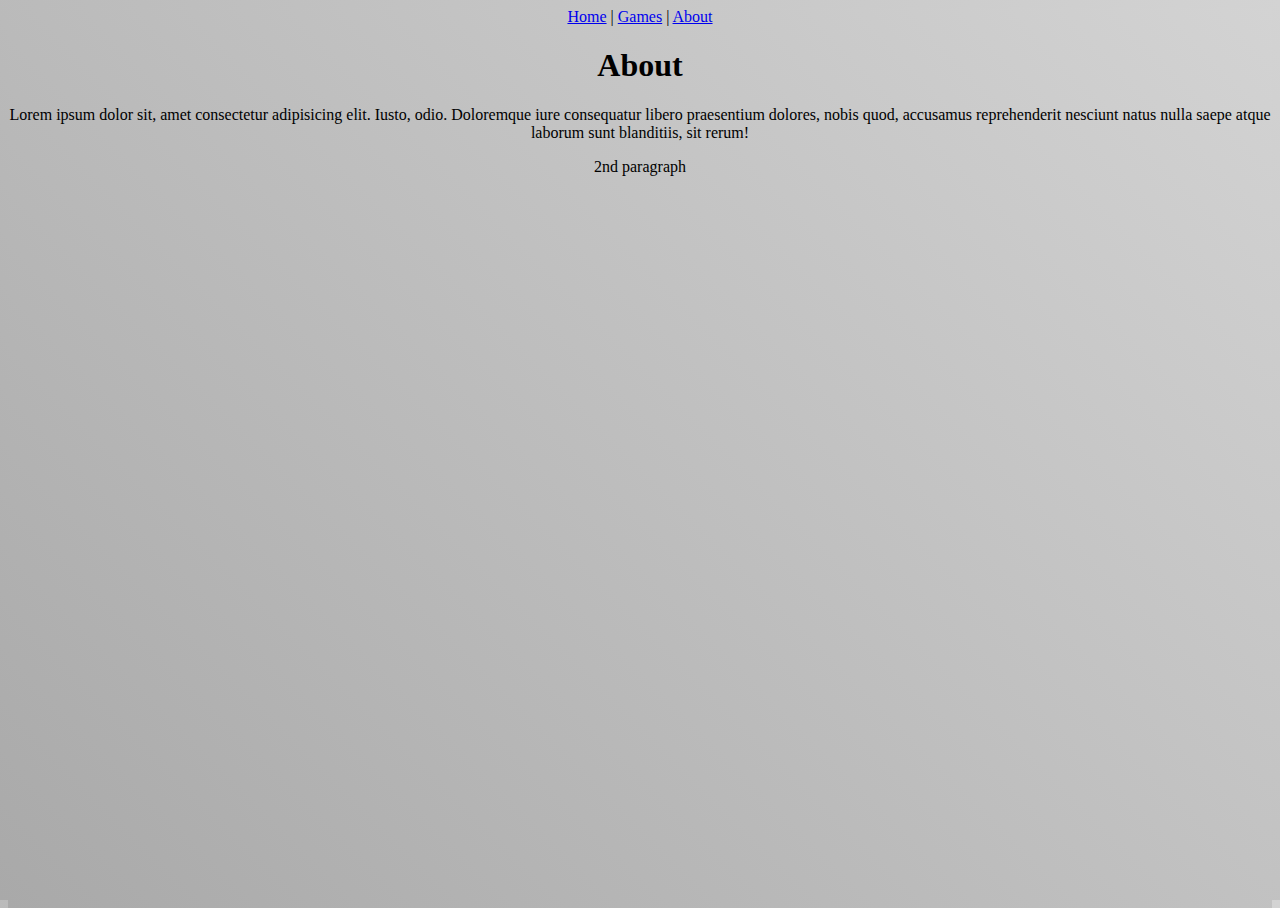
<file: about.html>
<!DOCTYPE html>
<html lang="en">

<head>
    <meta charset="UTF-8">
    <meta http-equiv="X-UA-Compatible" content="IE=edge">
    <meta name="viewport" content="width=device-width, initial-scale=1.0">
    <title>About</title>
    <script src="main.js"></script>
    <link rel="stylesheet" href="style.css">
    <link href="https://cdn.jsdelivr.net/npm/bootstrap@5.3.0/dist/css/bootstrap.min.css" rel="stylesheet" integrity="sha384-9ndCyUaIbzAi2FUVXJi0CjmCapSmO7SnpJef0486qhLnuZ2cdeRhO02iuK6FUUVM" crossorigin="anonymous">

</head>

<body>
<nav>
    <a href="index.html">Home</a>
    <span>|</span>
    <a href=""></a>
    <a href="games.html">Games</a>
    <span>|</span>
    <a href="about.html">About</a>
</nav>

    <h1>About</h1>
    <p>Lorem ipsum dolor sit, amet consectetur adipisicing elit. Iusto, odio. Doloremque iure consequatur libero praesentium dolores, nobis quod, accusamus reprehenderit nesciunt natus nulla saepe atque laborum sunt blanditiis, sit rerum!</p>
    <p>2nd paragraph</p>
   
</body>

</html>
</file>
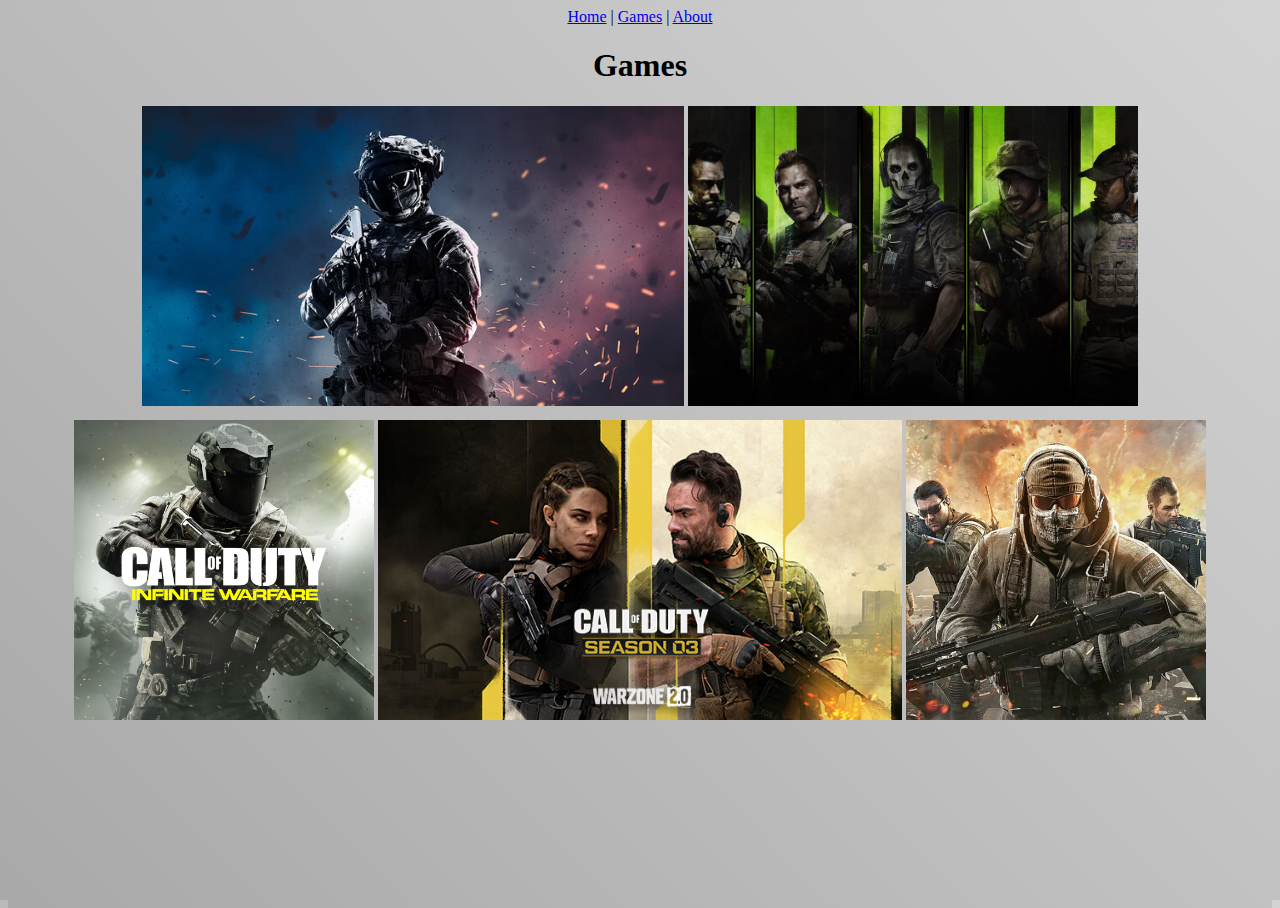
<file: games.html>
<!DOCTYPE html>
<html lang="en">

<head>
    <meta charset="UTF-8">
    <meta http-equiv="X-UA-Compatible" content="IE=edge">
    <meta name="viewport" content="width=device-width, initial-scale=1.0">
    <title>Games</title>
    <script src="main.js"></script>
    <link rel="stylesheet" href="style.css">
    <link href="https://cdn.jsdelivr.net/npm/bootstrap@5.3.0/dist/css/bootstrap.min.css" rel="stylesheet" integrity="sha384-9ndCyUaIbzAi2FUVXJi0CjmCapSmO7SnpJef0486qhLnuZ2cdeRhO02iuK6FUUVM" crossorigin="anonymous">
</head>

<body>
<nav>
    <a href="index.html">Home</a>
    <span>|</span>
    <a href=""></a>
    <a href="games.html">Games</a>
    <span>|</span>
    <a href="about.html">About</a>
</nav>

    <h1>Games</h1>
    <div class="row">
        <img class="col" src="assets/images/call of duty 1.jpg" alt="COD1">
        <img class="col" src="assets/images/call of duty 2.webp" alt="COD2">
        <img class="col" src="assets/images/call of duty 3.webp" alt="COD3">
        <img class="col" src="assets/images/call of duty 4.jpg" alt="COD4">
        <img class="col" src="assets/images/call of duty 5.webp" alt="COD5">
    </div>
   
</body>

</html>
</file>
<file: style.css>
html, body{
    height: 100%;
    background-image: linear-gradient(45deg, darkgray, lightgray);
    text-align: center;
}

.row img{
    max-height: 300px;
    margin-bottom: 10px;
}
</file>
